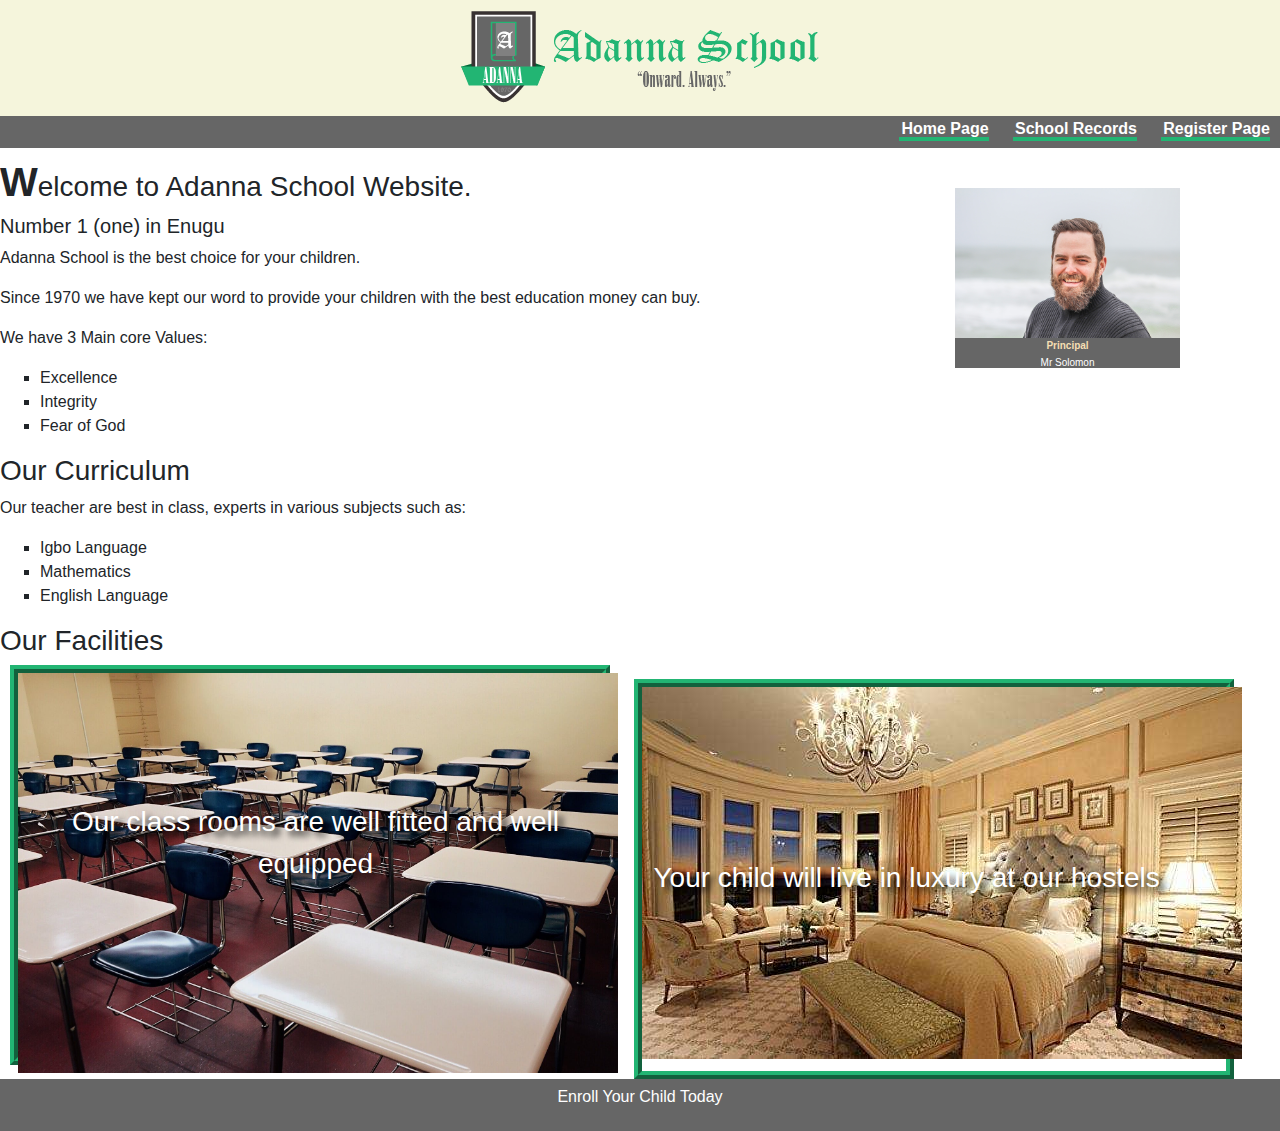
<file: Home.html>
<!DOCTYPE html>
<html lang="en">
	<head>
		<meta charset="utf-8">
		<link rel="stylesheet" type="text/css" href="assets/css/styles.css">
		<link rel="stylesheet" type="text/css" href="assets/css/bootstrap.css">
		<title> Adana School - Home </title>
	</head>
	<body>
		<header>
			<img src="assets/images/logo.png">
		</header>
		<nav>
			<a class="my-nav-link" href="Home.html">Home Page</a>
		  	<a class="my-nav-link" href="new1.html"> School Records</a>
		  	<a class="my-nav-link" href="new2.html">Register Page</a>
		</nav>
		<section id="section1">
			<h3>Welcome to Adanna School Website. </h3>
		 	<h5>Number 1 (one) in Enugu</h5>
		 	<p>Adanna School is the best choice for your children. </p>
		 	<p>Since 1970 we have kept our word to provide your children with the best education money can buy. </p>
		 	<p>We have 3 Main core Values:</p>
		 	<ul class="square">
		 		<li>Excellence</li>
		 		<li>Integrity </li>
		 		<li>Fear of God</li>
		 	</ul>
		 	<div class="ard"> 
		 		<img src="assets/images/principal.jpg" height="150px">
		 		<p class="title">Principal</p>
		 		<p class="name">Mr Solomon </p>
		 	</div>
		</section>
		<section>
			<h3> Our Curriculum</h3>
			<p>Our teacher are best in class, experts in various subjects such as:  </p>
			<ol class="square">
				<li>Igbo Language </li>
				<li>Mathematics</li>
				<li>English Language</li>
			</ol>
		</section>
		<section id="facilities">
			<h3> Our Facilities</h3>
			<div class="big-card">
				<img src="assets/images/classroom.jpeg" width="600px">
				<span class="text-overlay"> Our class rooms are well fitted and well equipped</span>

			</div>
			<div class="big-card">
				<img src="assets/images/hostels.jpg" width="600px">
				<span class="text-overlay"> Your child will live in luxury at our hostels</span>

			</div>
		</section>
		<footer>
			<p> Enroll Your Child Today</p>
		</footer>
	</body>
</html>
</file>
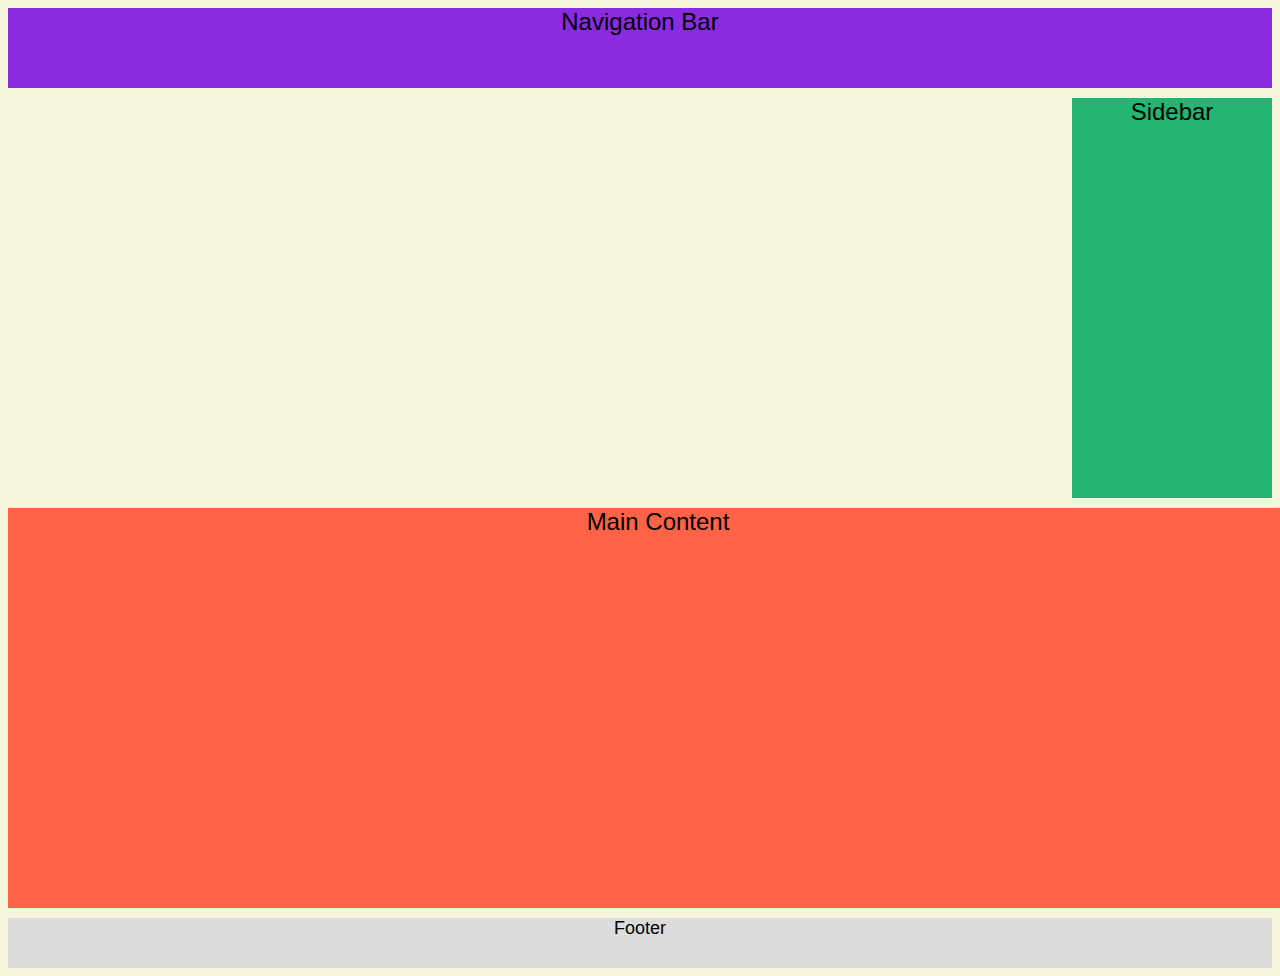
<file: new3.html>
<!DOCTYPE html>
<html>
<head>
	<title>CSS Layout</title>
	<link rel="stylesheet" type="text/css" href="layout.css">
</head>
<body>
	<nav id="main-nav">
		<p> Navigation Bar</p>
	</nav>

	<nav id="sidebar">
		<p> Sidebar</p>
	</nav>

	<div id="main-content">
		<p>Main Content</p>
	</div>
	<footer>
		<p>Footer</p>
	</footer>
</body>
</html>
</file>
<file: assets/css/styles.css>
body{
	font-family: verdana, Arial, sans-serif;
	background-color: white;
}
::selection{
	background-color: #22b573;
	color: white;
}

header{
	background-color: beige;
	text-align: center;
}

nav{
	background-color: #666666;
	line-height: 10px;
	text-align: right;
	font-weight: bold;
	margin-bottom: 10px;
	padding-top: 8px;
	padding-bottom: 14px;
	padding-left: 10px;
	padding-right: 10px;
}

.square{
	list-style-type: square;
}

.my-nav-link{
	color: white !important;
	text-decoration: none;
	border-bottom-style: solid;
	border-bottom-width: 4px;
	border-bottom-color: #22b573;
	padding-left: 2px;
	margin-left: 20px;
	transition-property: all;
	transition-duration: 0.1s;

}



/*.nav-link:visited{
	color: red;
	border-bottom-color: white;
}*/

.my-nav-link:hover{
	border-bottom-color: white;
	text-decoration: none !important;
}
footer{
	background-color: #666666;
	color: white;
	text-align: center;
	padding: 6px;
}
@media screen and (max-width: 480px) {
	body {
		background-color: lightgreen;
	}

	header img{
		display: none;
	}

	.nav-link{
		display: block;
		margin-bottom: 20px;
		width: 50px;
		border: none;
		
	}

	.big-card{
		width: auto;
		margin: 5px;
		border-style: none;
		height: none;
	}

	.big-card img {
		width: 400px;
		height: 280px;

	}

	.text-overlay{
		font-size: 24px;
	}
}

.ard {
		background-color: #666666;
		height: 180px;
		right: 100px;
		/*width: 120px;*/
		top: 30px;
		position: absolute;
		/*box-shadow: 5px 10px 5px grey;*/
		text-align: center;
		cursor: pointer;
		transition-property: box-shadow;
		/*transition-delay: 0.2s;*/
		transition-duration: 0.2s;


	}
.card:hover{
	box-shadow: 5px 10px 5px grey;
}
	#section1 {
		position: relative;
	}

	#section1::first-letter{
		font-size: 40px;
		font-weight: bold;
	}

.title {
	margin: 0;
	margin-bottom: 2px;
	font-size: 10px;
	font-weight: bold;
	color: wheat;
}

.name {
	margin: 0;
	font-size: 10px;
	color: white;
}

.big-card{
	position: relative;
	display: inline-block;
	margin-left: 10px;
	margin-right: 10px;
	text-align: center;
	width: 600px;
	height: 400px;
	border-style: ridge;
	border-color: #22b573;
	border-width: 8px;
}

.text-overlay{
	text-shadow: 5px 5px 6px black;
	left: 11px;
	bottom: 172px;
	color: white;
	font-size: 28px;
	text-align: center;
	position: absolute;
}

input:focus{
	background-color: grey;
	outline-width: 5px;
	outline-color: gold;
	outline-style: solid;
	color: white;

}

input{
	margin-bottom: 5px;
}
</file>
<file: layout.css>
body{
    background-color: beige;
    color:black;
    font-family: Arial, Helvetica, sans-serif
}

#main-nav{
    background-color: blueviolet;
    height: 80px;
    text-align: center;
    font-size: 24px;
}
#sidebar{
    background-color: #22b573;
    font-size: 24px;
    display: inline-block;
    width: 200px;
    height: 400px;
    text-align: center;
    float: right;
    position: relative;
    margin-top: 10px;
}
#main-content{
    background-color: tomato;
    font-size: 24px;
    display: inline-block;
    width: 1300px;
    height: 400px;
    text-align: center;
    position: relative;
    margin-top: 10px;

}

footer{
    background-color: gainsboro;
    font-size: 18px;
    display: block;
    margin-top: 10px;
    text-align: center;
    position: relative;
    height: 50px; 
}

p{
    margin-top: auto;
    margin-bottom: auto;
}
</file>
